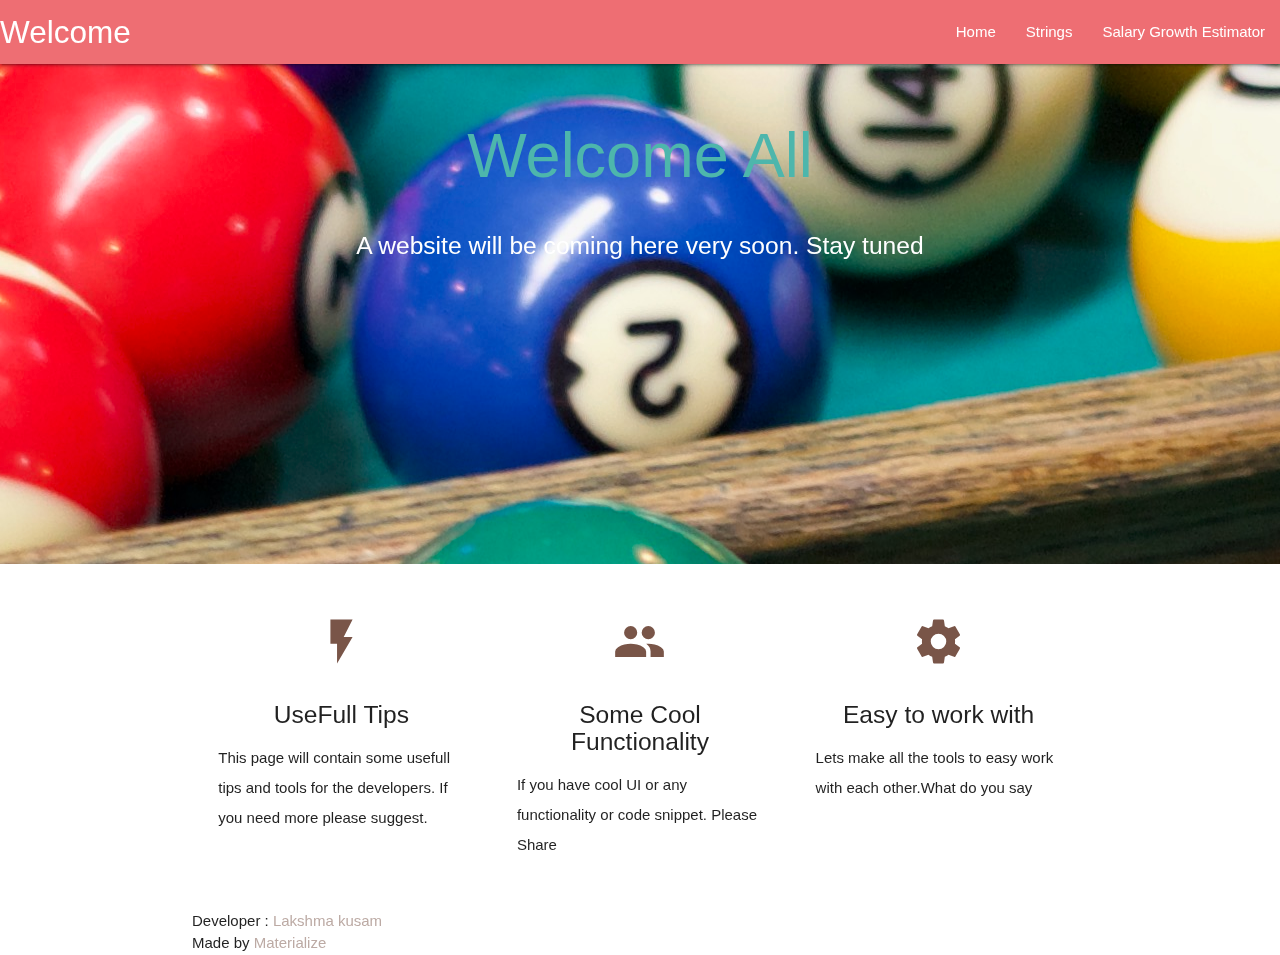
<file: index.html>
<!DOCTYPE html>
<html lang="en">

<head>
    <meta charset="UTF-8">
    <meta name="viewport" content="width=device-width, initial-scale=1.0">
    <link rel="apple-touch-icon" sizes="180x180" href="favicon.co/apple-touch-icon.png">
    <link rel="icon" type="image/png" sizes="32x32" href="favicon.co/favicon-32x32.png">
    <link rel="icon" type="image/png" sizes="16x16" href="favicon.co/favicon-16x16.png">
    <link rel="manifest" href="/site.webmanifest">
    <title>Lets Integrate</title>
    <link rel="stylesheet" href="/CSS/index.css">
    <!--Import Google Icon Font-->
    <link href="https://fonts.googleapis.com/icon?family=Material+Icons" rel="stylesheet">
    <!-- Compiled and minified CSS -->
    <link rel="stylesheet" href="https://cdnjs.cloudflare.com/ajax/libs/materialize/1.0.0/css/materialize.min.css">

    <!-- Compiled and minified JavaScript -->
    <script src="https://cdnjs.cloudflare.com/ajax/libs/materialize/1.0.0/js/materialize.min.js"></script>
</head>

<body>
    <nav>
        <div class="nav-wrapper">
            <span class=" brand-logo"> Welcome</span>
            <ul id="nav-mobile" class="right hide-on-med-and-down">
                <li><a href="index.html">Home</a></li>
                <li><a href="stringops.html">Strings</a></li>
                <li><a href="salarygrowthestimator.html">Salary Growth Estimator</a></li>
            </ul>
        </div>
    </nav>

     <ul id="modile-nav" class="sidenav">
         <li><a href="index.html">Home</a></li>
           <li><a href="pages/primenumbers.html">Prime Numbers</a></li>
         <li><a href="pages/stringops.html">Strings</a></li>
         <li><a href="pages/salarygrowthestimator.html">Salary Growth Estimator</a></li>
     </ul>
    <div id="index-banner" class="parallax-container">
        <div class="section no-pad-bot">
            <div class="container">
                <br><br>
                <h1 class="header center teal-text text-lighten-2">Welcome All</h1>
                <div class="row center">
                    <h5 class="header col s12 light white-text">A website will be
                        coming here
                        very
                        soon. Stay
                        tuned
                    </h5>
                </div>

            </div>
        </div>
        <div class="parallax"><img src="Images/background Image 1.jpeg" alt="My Picture">
        </div>
    </div>


    <div class="container">
        <div class="section">

            <!--   Icon Section   -->
            <div class="row">
                <div class="col s12 m4">
                    <div class="icon-block">
                        <h2 class="center brown-text"><i class="material-icons">flash_on</i></h2>
                        <h5 class="center">UseFull Tips</h5>

                        <p class="light">This page will contain some usefull tips and tools for the
                            developers. If you need more please suggest.
                        </p>
                    </div>
                </div>

                <div class="col s12 m4">
                    <div class="icon-block">
                        <h2 class="center brown-text"><i class="material-icons">group</i></h2>
                        <h5 class="center">Some Cool Functionality</h5>

                        <p class="light">If you have cool UI or any functionality
                            or code snippet. Please Share
                        </p>
                    </div>
                </div>

                <div class="col s12 m4">
                    <div class="icon-block">
                        <h2 class="center brown-text"><i class="material-icons">settings</i></h2>
                        <h5 class="center">Easy to work with</h5>

                        <p class="light">Lets make all the tools to easy work with each other.What do you say</p>
                    </div>
                </div>
            </div>

        </div>
    </div>

    <div class="footer-copyright">
        <div class="container">
            Developer : <a class="brown-text text-lighten-3"
                href="https://www.linkedin.com/in/lakshma-reddy-708473100/">Lakshma kusam</a><br>
            Made by <a class="brown-text text-lighten-3" href="http://materializecss.com">Materialize</a>
        </div>
    </div>
    </footer>
    <script src="/JS/index.js"></script>

</body>

</html>
</file>
<file: CSS/index.css>
/* Custom Stylesheet */
/**
 * Use this file to override Materialize files so you can update
 * the core Materialize files in the future
 *
 * Made By MaterializeCSS.com
 */

nav ul a,
nav .brand-logo {
    color: #444;
}

p {
    line-height: 2rem;
}

.sidenav-trigger {
    color: #26a69a;
}

.parallax-container {
    min-height: 380px;
    line-height: 0;
    height: auto;
    color: rgba(255, 255, 255, .9);
}

.parallax-container .section {
    width: 100%;
}

@media only screen and (max-width : 992px) {
    .parallax-container .section {
        position: absolute;
        top: 40%;
    }

    #index-banner .section {
        top: 10%;
    }
}

@media only screen and (max-width : 600px) {
    #index-banner .section {
        top: 0;
    }
}

.icon-block {
    padding: 0 15px;
}

.icon-block .material-icons {
    font-size: inherit;
}

footer.page-footer {
    margin: 0;
}

.fixed-action-btn {
    right: auto !important;
    left: 20px;
    top: 5px;
    bottom: auto !important;
    /*desired value*/
}
</file>
